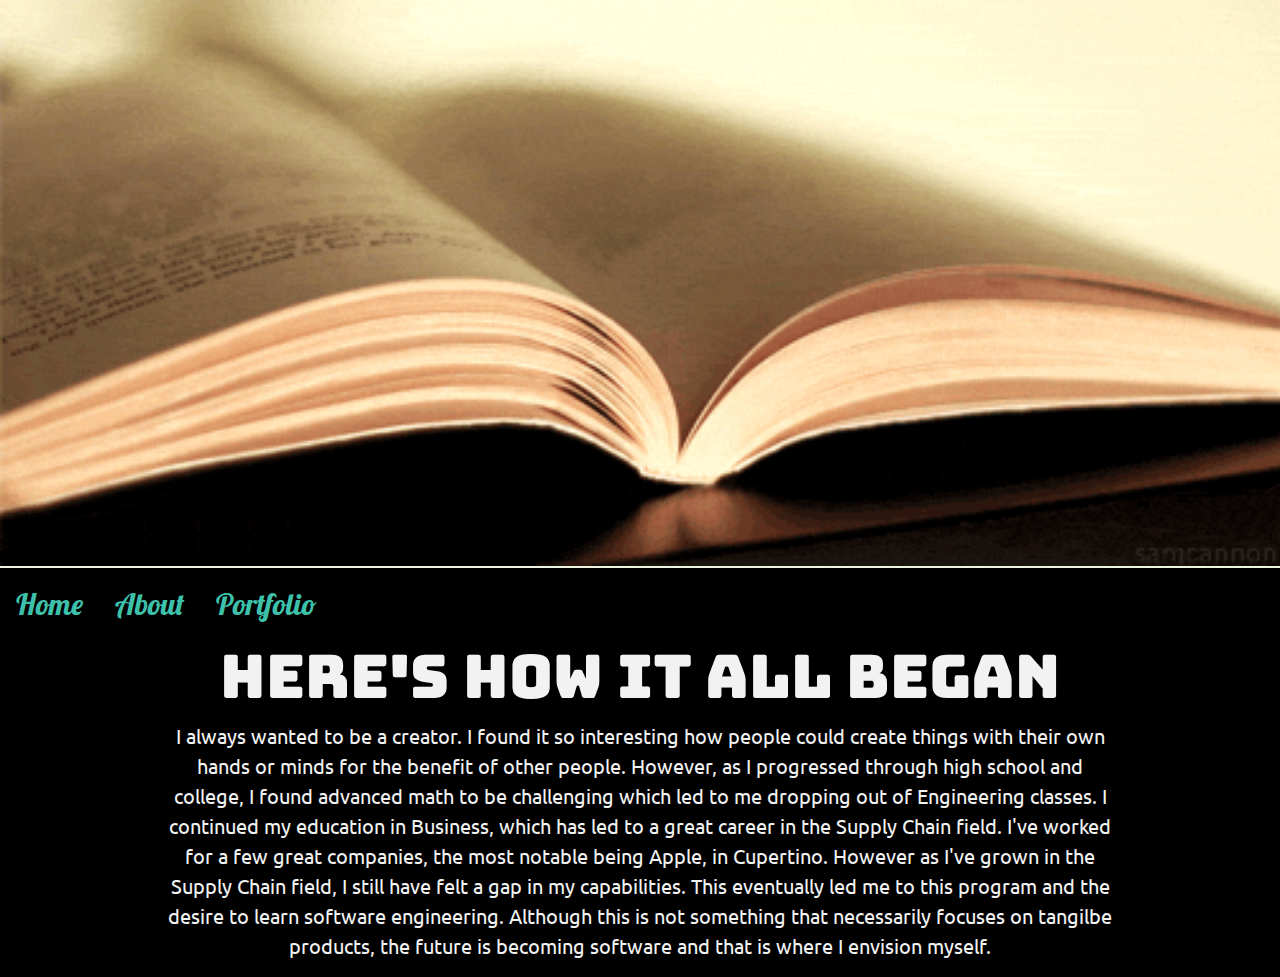
<file: about.html>
<!DOCTYPE html>
<html>

<head>
    <meta name="viewport" content="width=device-width, initial-scale=1">
    <link rel="stylesheet" href="https://maxcdn.bootstrapcdn.com/bootstrap/4.0.0/css/bootstrap.min.css">
    <link rel="stylesheet" type="text/css" href="assets/style.css" />
    <link href="https://fonts.googleapis.com/css?family=Bungee|Bungee+Shade|Gravitas+One|Lobster|Ubuntu&display=swap"
        rel="stylesheet">


    <style>
        .headerImage {
            /* background-color: #25274D; */
            background-color: black;
            text-align: center;
        }

        img {
            width: 100%;
            height: auto;
        }

        #navbar {
            overflow: hidden;
            /* background-color: #25274D; */
            background-color: black;
            z-index: 1;
        }

        #navbar a {
            float: left;
            display: block;
            /* color: #f2f2f2; */
            color: #3dc1ab;
            text-align: center;
            padding: 14px 16px;
            text-decoration: none;
            font-weight: lighter;
            font-size: 30px;
            font-family: 'Lobster', cursive;
        }

        #navbar a:hover {
            background-color: #ddd;
            /* color: #05386B; */
            color: black;
        }

        #navbar a.active {
            background-color: rgb(156, 158, 165);
            color: white;
        }
    </style>

</head>

<body style="background-color: black;">

    <div id="header">
        <div class="headerImage">
            <img src="assets/images/bookGif.gif" alt="">
        </div>

    </div>
    <div style="height:2px; background-color:#edf5e1"></div>

    <div class="nav-wrapper">
        <div id="navbar">
            <a href="index.html">Home</a>
            <a href="about.html">About</a>
            <a href="menu.html">Portfolio</a>
        </div>
    </div>
    <div id="aboutBody">
        <div class="container">
            <div class="row">
                <div class="col-md-1"></div>
                <div class="col-md-10">
                    <h2 id="cheers">Here's how it all began</h2>
                </div>
                <div class="col-md-1"></div>
            </div>
            <div class="row">
                <div class="col-md-1"></div>

                <div class="col-md-10">
                    <div class="row">
                        <p id="history">I always wanted to be a creator.  I found it so interesting how people could create things with their own hands or minds for the benefit of other people.  However, as I progressed through high school and college, I found advanced math to be challenging which led to me dropping out of Engineering classes.  I  continued my education in Business, which has led to a great career in the Supply Chain field.  I've worked for a few great companies, the most notable being Apple, in Cupertino.  However as I've grown in the Supply Chain field, I still have felt a gap in my capabilities.  This eventually led me to this program and the desire to learn software engineering.  Although this is not something that necessarily focuses on tangilbe products, the future is becoming software and that is where I envision myself.
                        </p>
                    </div>
                   
                </div>
                <div class="col-md-1"></div>
            </div>

        </div>




    </div>


    <script src="main.js"></script>



</body>

</html>
</file>
<file: assets/style.css>
/* 
Font families
font-family: 'Lobster', cursive;
font-family: 'Ubuntu', sans-serif;
font-family: 'Bungee', cursive;
font-family: 'Bungee Shade', cursive;
font-family: 'Gravitas One', cursive; */
  
  
  
  #navbar {
    overflow: hidden;
    /* background-color: #25274D; */
    background-color: black;
    z-index: 1;
  }
  #menuNavbar {
    overflow: hidden;
    background-color: black;
    /* background-color: #3dc1ab; */
    z-index: 1;
  }
  

  #navbar a {
    float: left;
    display: block;
    /* color: #f2f2f2; */
    color: #3dc1ab;
    text-align: center;
    padding: 14px 16px;
    text-decoration: none;
    font-weight: lighter;
    font-size: 30px;
    font-family: 'Lobster', cursive;
  }
  #menuNavbar a {
    float: left;
    display: block;
    /* color: #f2f2f2; */
    color: #3dc1ab;
    text-align: center;
    padding: 14px 16px;
    text-decoration: none;
    font-weight: lighter;
    font-size: 30px;
    font-family: 'Lobster', cursive;
  }
  
  #navbar a:hover {
    background-color: #ddd;
    /* color: #05386B; */
    color: black;
  }
  #menuNavbar a:hover {
    background-color: #ddd;
    /* color: #05386B; */
    color: black;
  }
  
  #navbar a.active {
    background-color: rgb(156, 158, 165);
    color: white;
  }
  #menuNavbar a.active {
    background-color: rgb(156, 158, 165);
    color: white;
  }

  .headerName {
    /* background-color: #05386B; */
    /* background-color: #25274D; */
    background-color: black;
    color: white;
    text-align: center;
    font-family: 'Permanent Marker', cursive;
    font-size: 200px;
  }


body {
    margin: 0;
    font-size: 20px;
  }

  #menuBody{
    /* background-color: #25274D; */
    background-color: black;
  
  }

  
  #cheers{
    color: #f2f2f2;
    font-size: 60px;
    text-align: center;
    /* font-family: 'Lobster', cursive; */
    font-family: 'Bungee', cursive;
    font-weight: lighter;

  }

#headline{
  color: #f2f2f2;
    font-size: 20px;
    font-family: 'Ubuntu', sans-serif;
    text-align: center;
    padding: 0px 0px 0px 0px;

}
#history{
  color: #f2f2f2;
    font-size: 20px;
    font-family: 'Ubuntu', sans-serif;
    text-align: center;
    padding: 0px 0px 0px 0px;

}

#buildIt{
  /* color: #25274D; */
  color: #f2f2f2;
    font-size: 40px;
    text-align: center;
    font-family: 'Bungee', cursive;
    font-weight: lighter;
}
#stay{
  /* color: #25274D; */
  color: #f2f2f2;
    font-size: 40px;
    text-align: center;
    font-family: 'Bungee', cursive;
    font-weight: lighter;
}

#blurb{
  color: #f2f2f2;
    font-size: 20px;
    text-align: center;
    font-family: 'Bungee', cursive;
    font-weight: lighter;
}

#story{
  /* color: #25274D; */
  color: #f2f2f2;
    font-size: 30px;
    text-align: center;
    font-family: 'Bungee', cursive;
    font-weight: lighter;
}

#story a:hover {
  color: #f2f2f2;
}

#holyCow{
  color: #f2f2f2;
  font-size: 70px;
  text-align: center;
  /* font-family: 'Lobster', cursive; */
  font-family: 'Bungee', cursive;
  font-weight: lighter;

}

#menuBlurb{
  color: #f2f2f2;
    font-size: 20px;
    text-align: center;
    font-family: 'Bungee', cursive;
    font-weight: lighter;
}
#dealsBlurb{
  color: #f2f2f2;
    font-size: 20px;
    text-align: center;
    font-family: 'Bungee', cursive;
    font-weight: lighter;
}

#menu{
  /* color: #25274D; */
  color: #f2f2f2;
    font-size: 30px;
    text-align: center;
    font-family: 'Bungee', cursive;
    font-weight: lighter;
}

#menu a:hover {
  color: #f2f2f2;
}



  h1{
    /* font-weight: bold; */
    color: #f2f2f2;
    font-size: 80px;
    text-align: center;
    font-family: 'Bungee', cursive;
  }

  /* For desktop: */
.col-1 {width: 8.33%;}
.col-2 {width: 16.66%;}
.col-3 {width: 25%;}
.col-4 {width: 33.33%;}
.col-5 {width: 41.66%;}
.col-6 {width: 50%;}
.col-7 {width: 58.33%;}
.col-8 {width: 66.66%;}
.col-9 {width: 75%;}
.col-10 {width: 83.33%;}
.col-11 {width: 91.66%;}
.col-12 {width: 100%;}

@media only screen and (max-width: 768px) {
  /* For mobile phones: */
  [class*="col-"] {
    width: 100%;
  }
  #cheers{font-size: 40px}
}

  
  .content {
    padding: 16px;
    color: #f2f2f2;
    /* background-color: #3dc1ab; */
    background-color: black;  
  }

  .sticky {
    position: fixed;
    top: 0;
    width: 100%;
  }

  .nav-wrapper{
    min-height: 67px
  }
  
  .sticky + .content {
    padding-top: 60px;
  }

  a.anchor {
    display: block;
    position: relative;
    top: -70px;
    visibility: hidden;
}

footer {
  /* color: #25274D; */
  color: #f2f2f2;
  font-size: 20px;
  text-align: center;
  font-family: 'Bungee', cursive;
  font-weight: lighter;
}

img { 
    max-width: 100%; 
    height: auto; 
}

.map-responsive{
  overflow:hidden;
  padding-bottom:56.25%;
  position:relative;
  height:0;
}
.map-responsive iframe{
  left:0;
  top:0;
  height:100%;
  width:100%;
  position:absolute;
}

  /*  <link rel = "stylesheet" type = "text/css" href = "style.css" /> */
</file>
